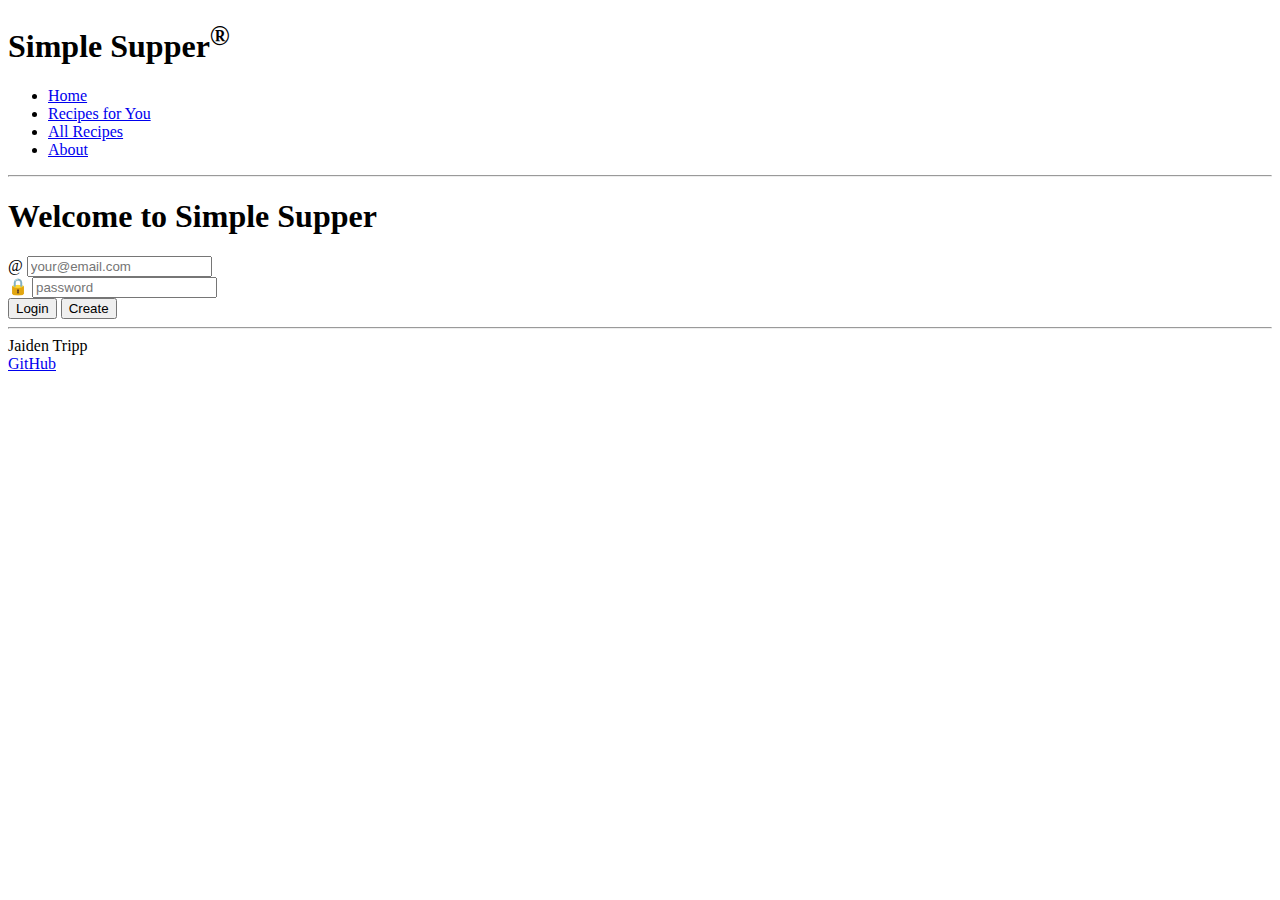
<file: index.html>
<!DOCTYPE html>
<html lang="en">
  <head>
    <meta charset="UTF-8" />
    <!-- Tell browsers not to scale the viewport automatically -->
    <meta name="viewport" content="width=device-width, initial-scale=1.0" />
    <title>Simple Supper</title>
    <link rel="icon" href="favicon.ico" />
  </head>
  <body>
    <!-- Use header, main, and footer elements to give semantic structure -->
    <header>
      <h1>Simple Supper<sup>&reg;</sup></h1>

      <!-- Navigation elements -->
      <nav>
        <!-- Menu is a semantic alternative to <ul> that represents an interaction -->
        <menu>
          <li><a href="index.html">Home</a></li>
          <li><a href="recipesForYou.html">Recipes for You</a></li>
          <li><a href="allRecipes.html">All Recipes</a></li>
          <li><a href="about.html">About</a></li>
        </menu>
      </nav>

      <!-- Since we don't have the ability to style we use old style HTML to give some visual formatting -->
      <hr />
    </header>

    <main>
        <h1>Welcome to Simple Supper</h1>
        <form method="get" action="allRecipes.html">
          <div>
            <span>@</span>
            <input type="text" placeholder="your@email.com" />
          </div>
          <div>
            <span>🔒</span>
            <input type="password" placeholder="password" />
          </div>
          <button type="submit">Login</button>
          <button type="submit">Create</button>
        </form>
    </main>

    <footer>
      <hr />
      <span class="text-reset">Jaiden Tripp</span>
      <br />
      <a href="https://github.com/jaidentripp/CS260StartupProject">GitHub</a>
    </footer>
  </body>
</html>
</file>
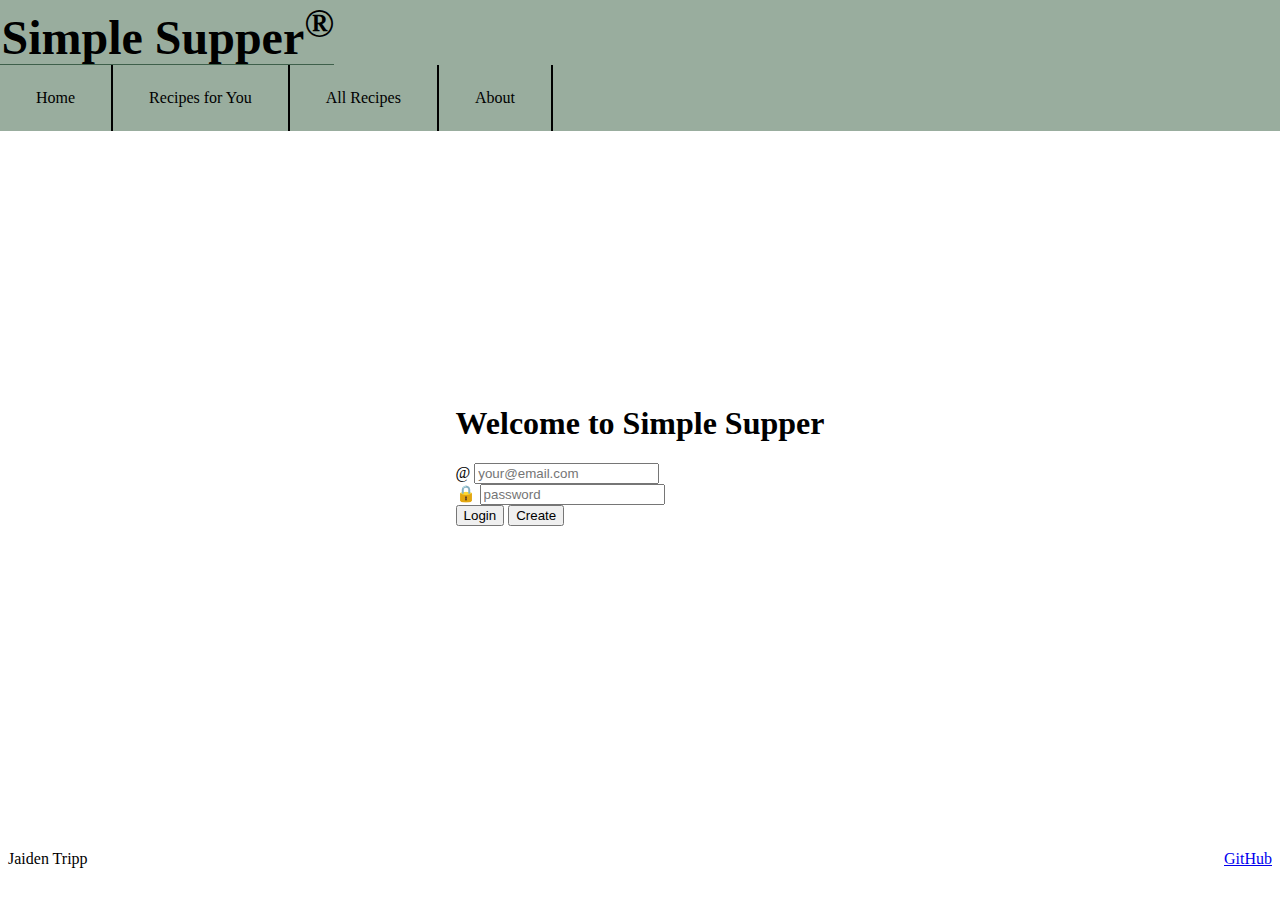
<file: startupHTML/index.html>
<!DOCTYPE html>
<html lang="en">
  <head>
    <meta charset="UTF-8" />
    <!-- Tell browsers not to scale the viewport automatically -->
    <meta name="viewport" content="width=device-width, initial-scale=1.0" />
    <title>Simple Supper</title>
    <link rel="icon" href="favicon.ico" />

    <link rel="stylesheet" href="main.css" />

    <!-- Include bootstrap CSS framework -->
    <link
      href="https://cdn.jsdelivr.net/npm/bootstrap@5.2.2/dist/css/bootstrap.min.css"
      rel="stylesheet"
      integrity="sha384-Zenh87qX5JnK2Jl0vWa8Ck2rdkQ2Bzep5IDxbcnCeuOxjzrPF/et3URy9Bv1WTRi"
      crossorigin="anonymous"
    />
  </head>
  <body class = "text-dark">
    <!-- Use header, main, and footer elements to give semantic structure -->
    <header id = "header" class="container-fluid">
      <!-- Navigation elements -->
      <nav id = "nav-bar" class = "navbar fixed-top">
        <!-- Menu is a semantic alternative to <ul> that represents an interaction -->
      <a class="navbar-brand" href="#">Simple Supper<sup>&reg;</sup></a>
        <menu class="navbar-nav">
          <li class="nav-item">
            <a class="nav-link active" href="index.html">Home</a>
          </li>
          <li class="nav-item">
            <a class="nav-link active" href="recipesForYou.html">Recipes for You</a>
          </li>
          <li class="nav-item">
            <a class="nav-link active" href="allRecipes.html">All Recipes</a>
          </li>
          <li class="nav-item">
            <a class="nav-link active" href="about.html">About</a>
          </li>
        </menu>
      </nav>
    </header>

    <main class="container-fluid bg-light text-center">
      <div>
        <h1>Welcome to Simple Supper</h1>
        <form method="get" action="allRecipes.html">
          <div class="input-group mb-3">
            <span class="input-group-text">@</span>
            <input class="form-control" type="text" placeholder="your@email.com" />
          </div>
          <div class="input-group mb-3">
            <span class="input-group-text">🔒</span>
            <input class="form-control" type="password" placeholder="password" />
          </div>
          <button type="submit" class="btn btn-primary">Login</button>
          <button type="submit" class="btn btn-secondary">Create</button>
        </form>
      </div>
    </main>

    <footer class="bg-dark text-white-50">
      <div class="container-fluid">
        <span class="text-reset">Jaiden Tripp</span>
        <a class="text-reset" href="https://github.com/jaidentripp/CS260StartupProject">GitHub</a>
      </div>
    </footer>
  </body>
</html>
</file>
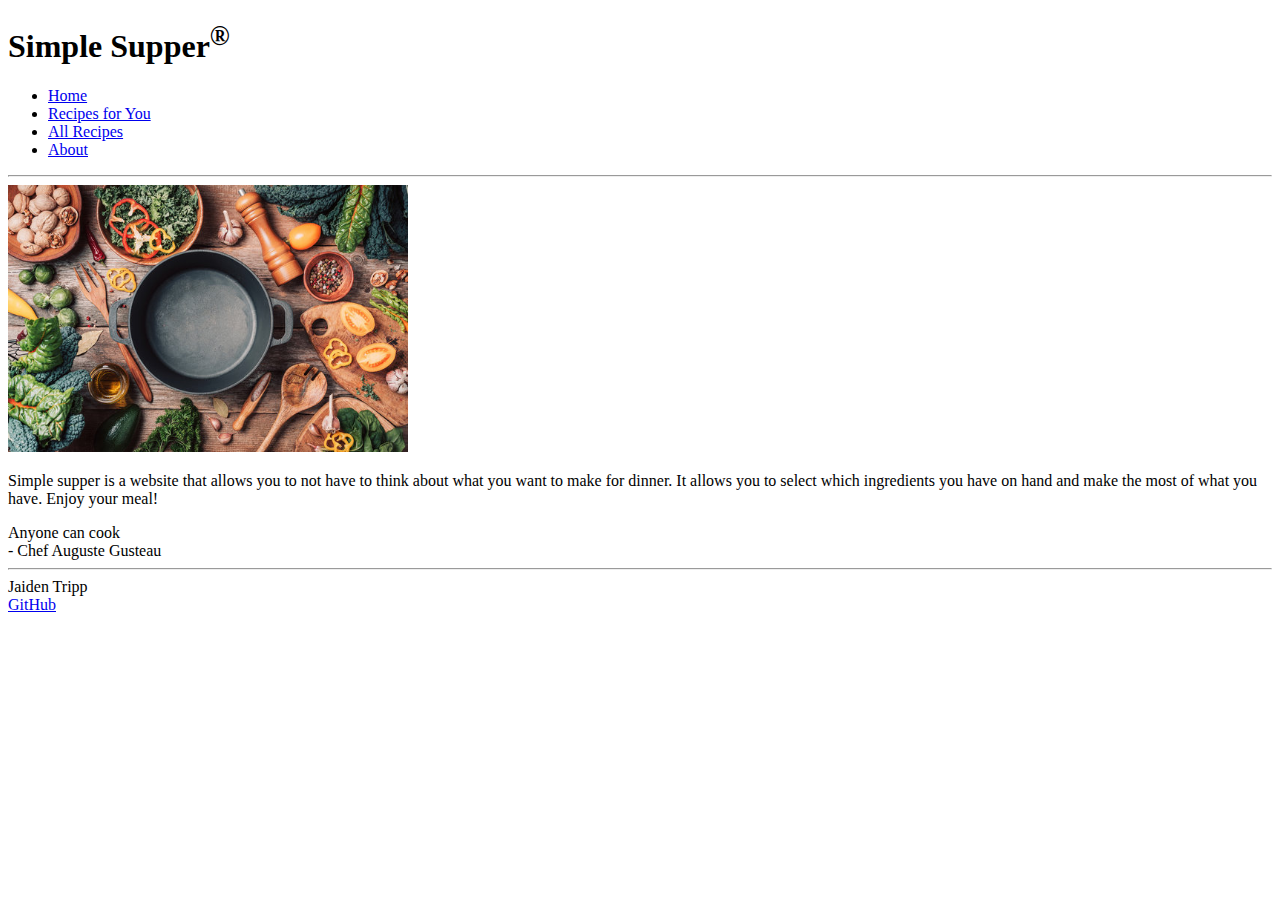
<file: about.html>
<!DOCTYPE html>
<html lang="en">
  <head>
    <meta charset="UTF-8" />
    <!-- Tell browsers not to scale the viewport automatically -->
    <meta name="viewport" content="width=device-width, initial-scale=1.0" />
    <title>Simple Supper</title>
    <link rel="icon" href="favicon.ico" />
  </head>
  <body>
    <!-- Use header, main, and footer elements to give semantic structure -->
    <header>
      <h1>Simple Supper<sup>&reg;</sup></h1>

      <!-- Navigation elements -->
      <nav>
        <!-- Menu is a semantic alternative to <ul> that represents an interaction -->
        <menu>
          <li><a href="index.html">Home</a></li>
          <li><a href="recipesForYou.html">Recipes for You</a></li>
          <li><a href="allRecipes.html">All Recipes</a></li>
          <li><a href="about.html">About</a></li>
        </menu>
      </nav>

      <!-- Since we don't have the ability to style we use old style HTML to give some visual formatting -->
      <hr />
    </header>

    <main>
        <div id="picture" class="picture-box"><img width="400px" src="placeholder.jpg" alt="random" /></div>
  
        <p>
          Simple supper is a website that allows you to not have to think about what you want to make for dinner. It 
          allows you to select which ingredients you have on hand and make the most of what you have. Enjoy your meal!     
        </p>
  
        <div id="quote">
          <div>Anyone can cook</div>
          <div>- Chef Auguste Gusteau</div>
        </div>
      </main>
  

    <footer>
        <hr />
        <span class="text-reset">Jaiden Tripp</span>
        <br />
        <a href="https://github.com/jaidentripp/CS260StartupProject">GitHub</a>
      </footer>
    </body>
  </html>
</file>
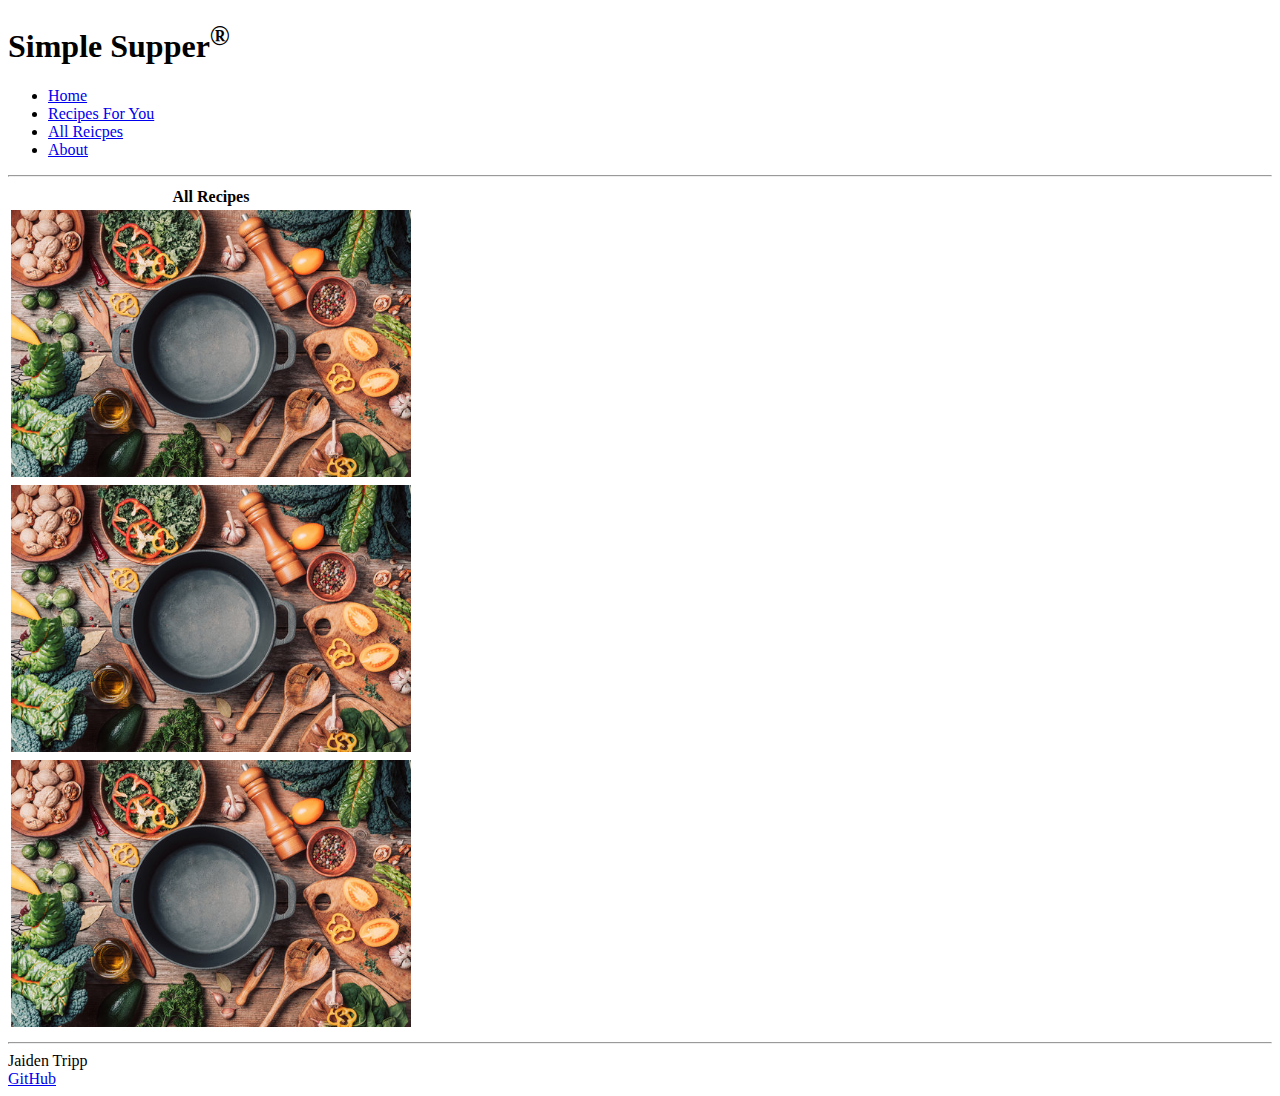
<file: allRecipes.html>
<!DOCTYPE html>
<html lang="en">
  <head>
    <meta charset="UTF-8" />
    <meta name="viewport" content="width=device-width, initial-scale=1.0" />
    <title>All Recipes</title>
    <link rel="icon" href="favicon.ico" />
  </head>
  <body>
    <header>
      <h1>Simple Supper<sup>&reg;</sup></h1>

      <nav>
        <menu>
          <li><a href="index.html">Home</a></li>
          <li><a href="recipesForYou.html">Recipes For You</a></li>
          <li><a href="allRecipes.html">All Reicpes</a></li>
          <li><a href="about.html">About</a></li>
        </menu>
      </nav>

      <hr />
    </header>

    <main>
      <table>
        <thead>
          <tr>
            <th>All Recipes</th>
          </tr>
        </thead>
        <tbody>
          <tr>
            <th> <img width="400px" src="placeholder.jpg" alt="recipe1"/> </td>
          </tr>
          <tr>
            <td> <img width="400px" src="placeholder.jpg" alt="recipe2"/> </td>
          </tr>
          <tr>
            <td> <img width="400px" src="placeholder.jpg" alt="recipe3"/> </td>
          </tr>
        </tbody>
      </table>
    </main>

    <footer>
      <hr />
      <span class="text-reset">Jaiden Tripp</span>
      <br />
      <a href="https://github.com/jaidentripp/CS260StartupProject">GitHub</a>
    </footer>
  </body>
</html>
</file>
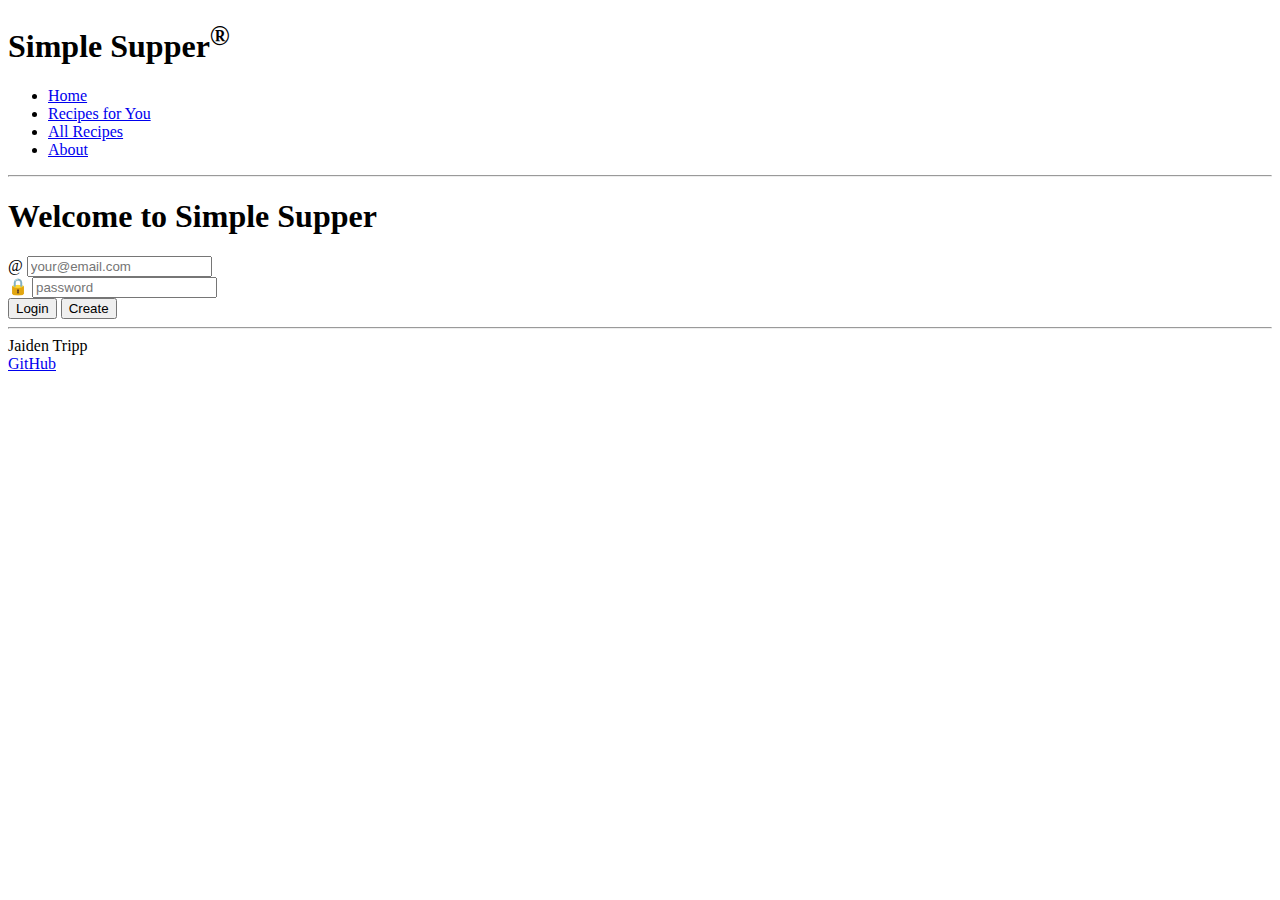
<file: home.html>
<!DOCTYPE html>
<html lang="en">
  <head>
    <meta charset="UTF-8" />
    <!-- Tell browsers not to scale the viewport automatically -->
    <meta name="viewport" content="width=device-width, initial-scale=1.0" />
    <title>Simple Supper</title>
    <link rel="icon" href="favicon.ico" />
  </head>
  <body>
    <!-- Use header, main, and footer elements to give semantic structure -->
    <header>
      <h1>Simple Supper<sup>&reg;</sup></h1>

      <!-- Navigation elements -->
      <nav>
        <!-- Menu is a semantic alternative to <ul> that represents an interaction -->
        <menu>
          <li><a href="home.html">Home</a></li>
          <li><a href="recipesForYou.html">Recipes for You</a></li>
          <li><a href="allRecipes.html">All Recipes</a></li>
          <li><a href="about.html">About</a></li>
        </menu>
      </nav>

      <!-- Since we don't have the ability to style we use old style HTML to give some visual formatting -->
      <hr />
    </header>

    <main>
        <h1>Welcome to Simple Supper</h1>
        <form method="get" action="allRecipes.html">
          <div>
            <span>@</span>
            <input type="text" placeholder="your@email.com" />
          </div>
          <div>
            <span>🔒</span>
            <input type="password" placeholder="password" />
          </div>
          <button type="submit">Login</button>
          <button type="submit">Create</button>
        </form>
    </main>

    <footer>
      <hr />
      <span class="text-reset">Jaiden Tripp</span>
      <br />
      <a href="https://github.com/jaidentripp/CS260StartupProject">GitHub</a>
    </footer>
  </body>
</html>
</file>
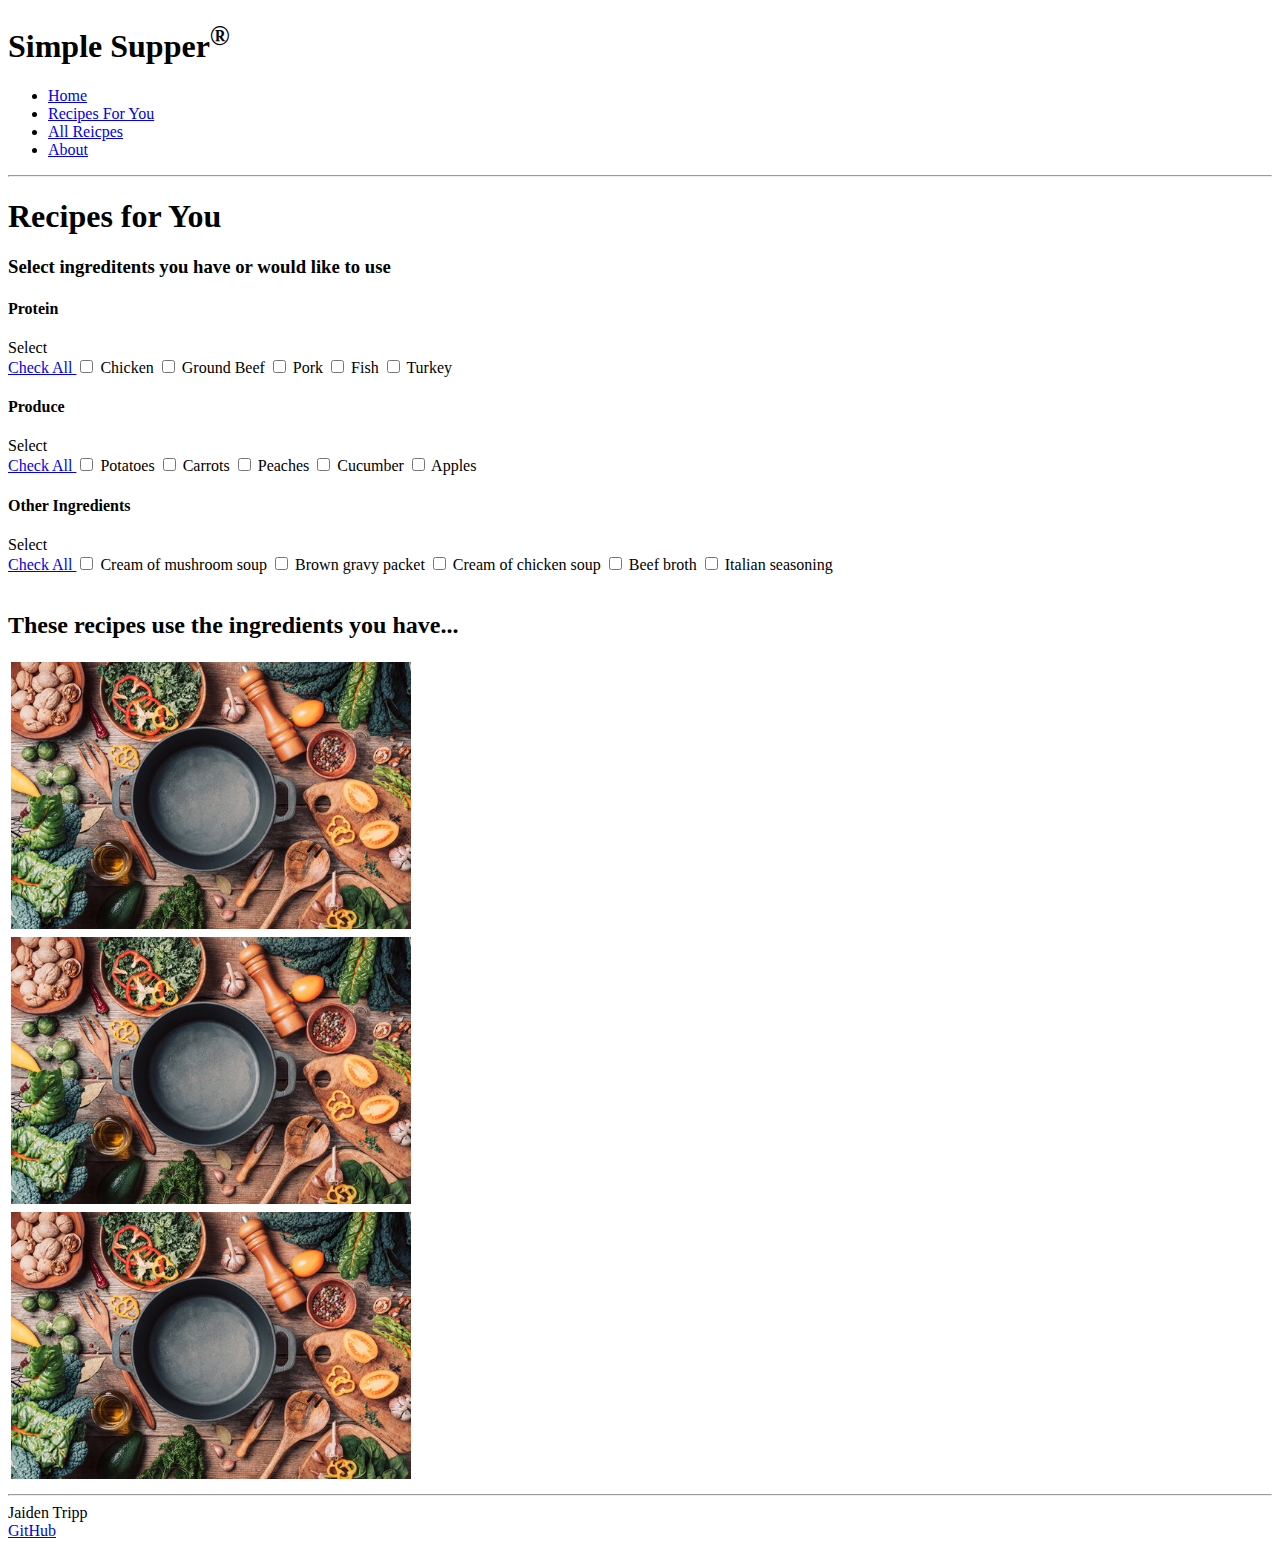
<file: recipesForYou.html>
<!DOCTYPE html>
<html lang="en">
  <head>
    <meta charset="UTF-8" />
    <meta name="viewport" content="width=device-width, initial-scale=1.0" />
    <title>Recipes for You</title>
    <link rel="icon" href="favicon.ico" />
  </head>
  <body>
    <header>
      <h1>Simple Supper<sup>&reg;</sup></h1>

      <nav>
        <menu>
          <li><a href="index.html">Home</a></li>
          <li><a href="recipesForYou.html">Recipes For You</a></li>
          <li><a href="allRecipes.html">All Reicpes</a></li>
          <li><a href="about.html">About</a></li>
        </menu>
      </nav>

      <hr />
    </header>

    <main>
        <h1>Recipes for You</h1>
      <h3>Select ingreditents you have or would like to use</h3>
        <h4>Protein</h4>
        <div class="dropdown" data-control="checkbox-dropdown">
          <label class="dropdown-label">Select</label>
          
          <div class="dropdown-list">
            <a href="#" data-toggle="check-all" class="dropdown-option">
              Check All  
            </a>
            
            <label class="dropdown-option">
              <input type="checkbox" name="dropdown-group" value="Selection 1" />
              Chicken
            </label>
            
            <label class="dropdown-option">
              <input type="checkbox" name="dropdown-group" value="Selection 2" />
              Ground Beef
            </label>
            
            <label class="dropdown-option">
              <input type="checkbox" name="dropdown-group" value="Selection 3" />
              Pork
            </label>
            
            <label class="dropdown-option">
              <input type="checkbox" name="dropdown-group" value="Selection 4" />
              Fish
            </label>
            
            <label class="dropdown-option">
              <input type="checkbox" name="dropdown-group" value="Selection 5" />
              Turkey
            </label>      
          </div>
        </div>
      <h4>Produce</h4>
        <div class="dropdown" data-control="checkbox-dropdown">
          <label class="dropdown-label">Select</label>
          
          <div class="dropdown-list">
            <a href="#" data-toggle="check-all" class="dropdown-option">
              Check All  
            </a>
            
            <label class="dropdown-option">
              <input type="checkbox" name="dropdown-group" value="Selection 1" />
              Potatoes
            </label>
            
            <label class="dropdown-option">
              <input type="checkbox" name="dropdown-group" value="Selection 2" />
              Carrots
            </label>
            
            <label class="dropdown-option">
              <input type="checkbox" name="dropdown-group" value="Selection 3" />
              Peaches
            </label>
            
            <label class="dropdown-option">
              <input type="checkbox" name="dropdown-group" value="Selection 4" />
              Cucumber
            </label>
            
            <label class="dropdown-option">
              <input type="checkbox" name="dropdown-group" value="Selection 5" />
              Apples
            </label>      
          </div>
        </div>
      <h4>Other Ingredients</h4>
        <div class="dropdown" data-control="checkbox-dropdown">
          <label class="dropdown-label">Select</label>
          
          <div class="dropdown-list">
            <a href="#" data-toggle="check-all" class="dropdown-option">
              Check All  
            </a>
            
            <label class="dropdown-option">
              <input type="checkbox" name="dropdown-group" value="Selection 1" />
              Cream of mushroom soup
            </label>
            
            <label class="dropdown-option">
              <input type="checkbox" name="dropdown-group" value="Selection 2" />
              Brown gravy packet
            </label>
            
            <label class="dropdown-option">
              <input type="checkbox" name="dropdown-group" value="Selection 3" />
              Cream of chicken soup
            </label>
            
            <label class="dropdown-option">
              <input type="checkbox" name="dropdown-group" value="Selection 4" />
              Beef broth
            </label>
            
            <label class="dropdown-option">
              <input type="checkbox" name="dropdown-group" value="Selection 5" />
              Italian seasoning
            </label>      
          </div>
        </div>
      <br />
      <h2>These recipes use the ingredients you have...</h2>
      <table>
        <tbody>
          <tr>
            <th> <img width="400px" src="placeholder.jpg" alt="recipe1"/> </td>
          </tr>
          <tr>
            <td> <img width="400px" src="placeholder.jpg" alt="recipe2"/> </td>
          </tr>
          <tr>
            <td> <img width="400px" src="placeholder.jpg" alt="recipe3"/> </td>
          </tr>
        </tbody>
      </table>
    </main>

    <footer>
      <hr />
      <span class="text-reset">Jaiden Tripp</span>
      <br />
      <a href="https://github.com/jaidentripp/CS260StartupProject">GitHub</a>
    </footer>
  </body>
</html>
</file>
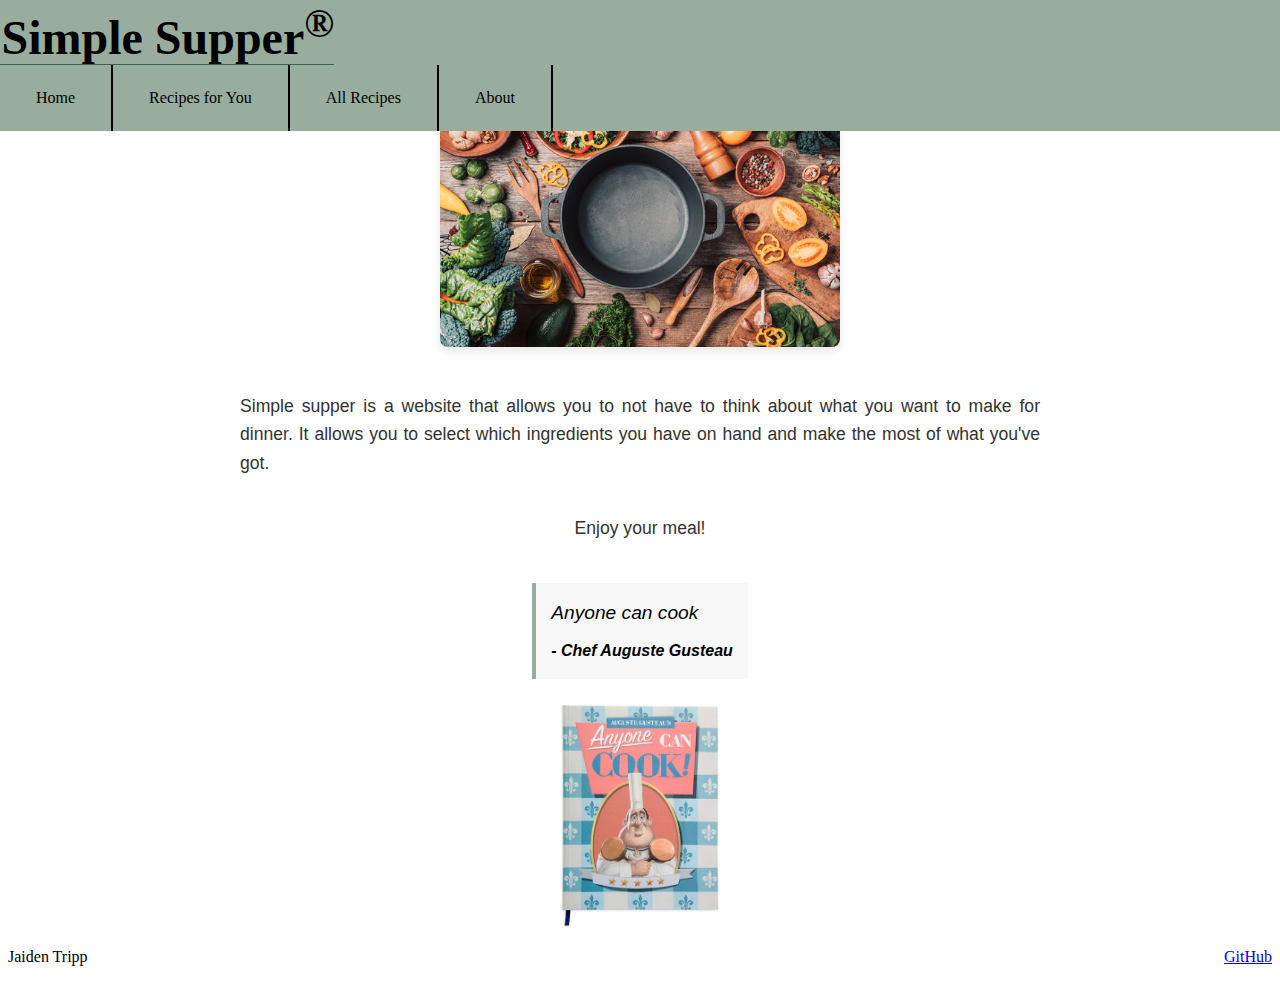
<file: startupHTML/about.html>
<!DOCTYPE html>
<html lang="en">
  <head>
    <meta charset="UTF-8" />
    <!-- Tell browsers not to scale the viewport automatically -->
    <meta name="viewport" content="width=device-width, initial-scale=1.0" />
    <title>Simple Supper</title>
    <link rel="icon" href="favicon.ico" />

    <link rel="stylesheet" href="main.css" />
    <link rel="stylesheet" href="about.css" />

    <link
      href="https://cdn.jsdelivr.net/npm/bootstrap@5.2.2/dist/css/bootstrap.min.css"
      rel="stylesheet"
      integrity="sha384-Zenh87qX5JnK2Jl0vWa8Ck2rdkQ2Bzep5IDxbcnCeuOxjzrPF/et3URy9Bv1WTRi"
      crossorigin="anonymous"
    />
  </head>
  <body class = "text-dark">
    <header id = "header" class="container-fluid">
      <nav id = "nav-bar" class = "navbar fixed-top">
      <a class="navbar-brand" href="#">Simple Supper<sup>&reg;</sup></a>
        <menu class="navbar-nav">
          <li class="nav-item">
            <a class="nav-link active" href="index.html">Home</a>
          </li>
          <li class="nav-item">
            <a class="nav-link active" href="recipesForYou.html">Recipes for You</a>
          </li>
          <li class="nav-item">
            <a class="nav-link active" href="allRecipes.html">All Recipes</a>
          </li>
          <li class="nav-item">
            <a class="nav-link active" href="about.html">About</a>
          </li>
        </menu>
      </nav>
    </header>


    <main>
        <div id="picture" class="picture-box"><img width="400px" src="placeholder.jpg" alt="random" /></div>
  
        <p>
          Simple supper is a website that allows you to not have to think about what you want to make for dinner. It 
          allows you to select which ingredients you have on hand and make the most of what you've got.
        </p>
        <p>
          Enjoy your meal!
        </p>
  
        <div id="quote">
          <div>Anyone can cook</div>
          <div>- Chef Auguste Gusteau</div>
        </div>

        <br>

        <img src="anyoneCanCook.jpg" alt="anyoneCanCook" class="anyone-can-cook" width="160">

      </main>
  

    <footer class="bg-dark text-white-50">
      <div class="container-fluid">
        <span class="text-reset">Jaiden Tripp</span>
        <a href="https://github.com/jaidentripp/CS260StartupProject">GitHub</a>
      </div>
      </footer>
    </body>
  </html>
</file>
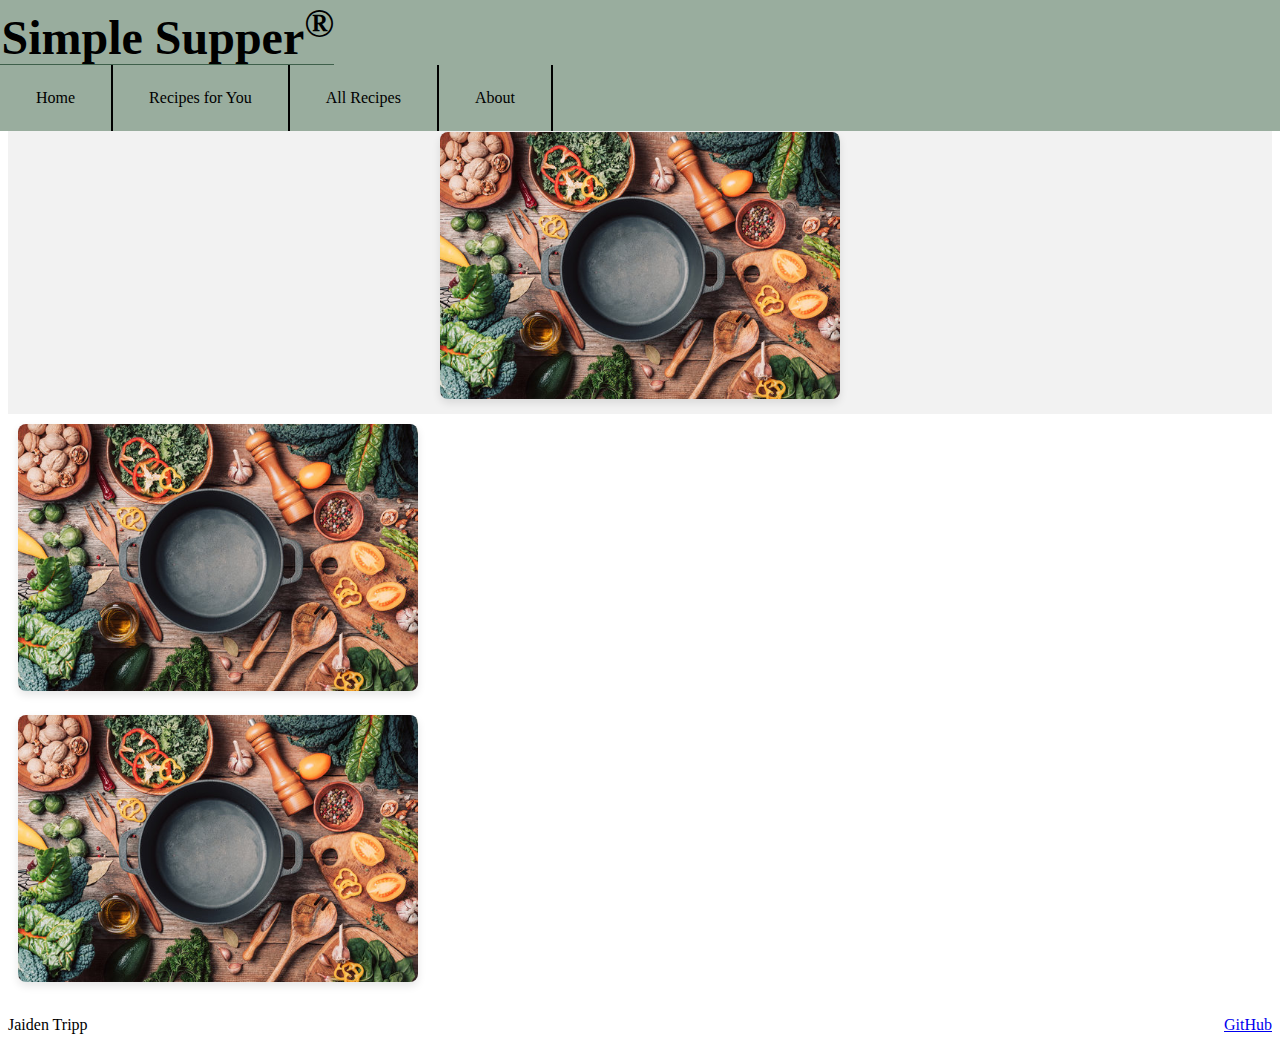
<file: startupHTML/allRecipes.html>
<!DOCTYPE html>
<html lang="en">
  <head>
    <meta charset="UTF-8" />
    <meta name="viewport" content="width=device-width, initial-scale=1.0" />
    <title>All Recipes</title>
    <link rel="icon" href="favicon.ico" />

    <link rel="stylesheet" href="main.css" />
    <link rel="stylesheet" href="allRecipes.css" />

    <link
      href="https://cdn.jsdelivr.net/npm/bootstrap@5.2.2/dist/css/bootstrap.min.css"
      rel="stylesheet"
      integrity="sha384-Zenh87qX5JnK2Jl0vWa8Ck2rdkQ2Bzep5IDxbcnCeuOxjzrPF/et3URy9Bv1WTRi"
      crossorigin="anonymous"
    />
  </head>
  <body class = "text-dark">
    <header id = "header" class="container-fluid">
      <nav id = "nav-bar" class = "navbar fixed-top">
      <a class="navbar-brand" href="#">Simple Supper<sup>&reg;</sup></a>
        <menu class="navbar-nav">
          <li class="nav-item">
            <a class="nav-link active" href="index.html">Home</a>
          </li>
          <li class="nav-item">
            <a class="nav-link active" href="recipesForYou.html">Recipes for You</a>
          </li>
          <li class="nav-item">
            <a class="nav-link active" href="allRecipes.html">All Recipes</a>
          </li>
          <li class="nav-item">
            <a class="nav-link active" href="about.html">About</a>
          </li>
        </menu>
      </nav>
    </header>


    <main class="container-fluid bg-light text-center">
      <table>
        <thead>
          <tr>
            <th>All Recipes</th>
          </tr>
        </thead>
        <tbody>
          <tr>
            <th> <img width="400px" src="placeholder.jpg" alt="recipe1"/> </td>
          </tr>
          <tr>
            <td> <img width="400px" src="placeholder.jpg" alt="recipe2"/> </td>
          </tr>
          <tr>
            <td> <img width="400px" src="placeholder.jpg" alt="recipe3"/> </td>
          </tr>
        </tbody>
      </table>
    </main>

    <footer class="bg-dark text-white-50">
      <div class="container-fluid">
        <span class="text-reset">Jaiden Tripp</span>
        <a href="https://github.com/jaidentripp/CS260StartupProject">GitHub</a>
      </div>
      </footer>
  </body>
</html>
</file>
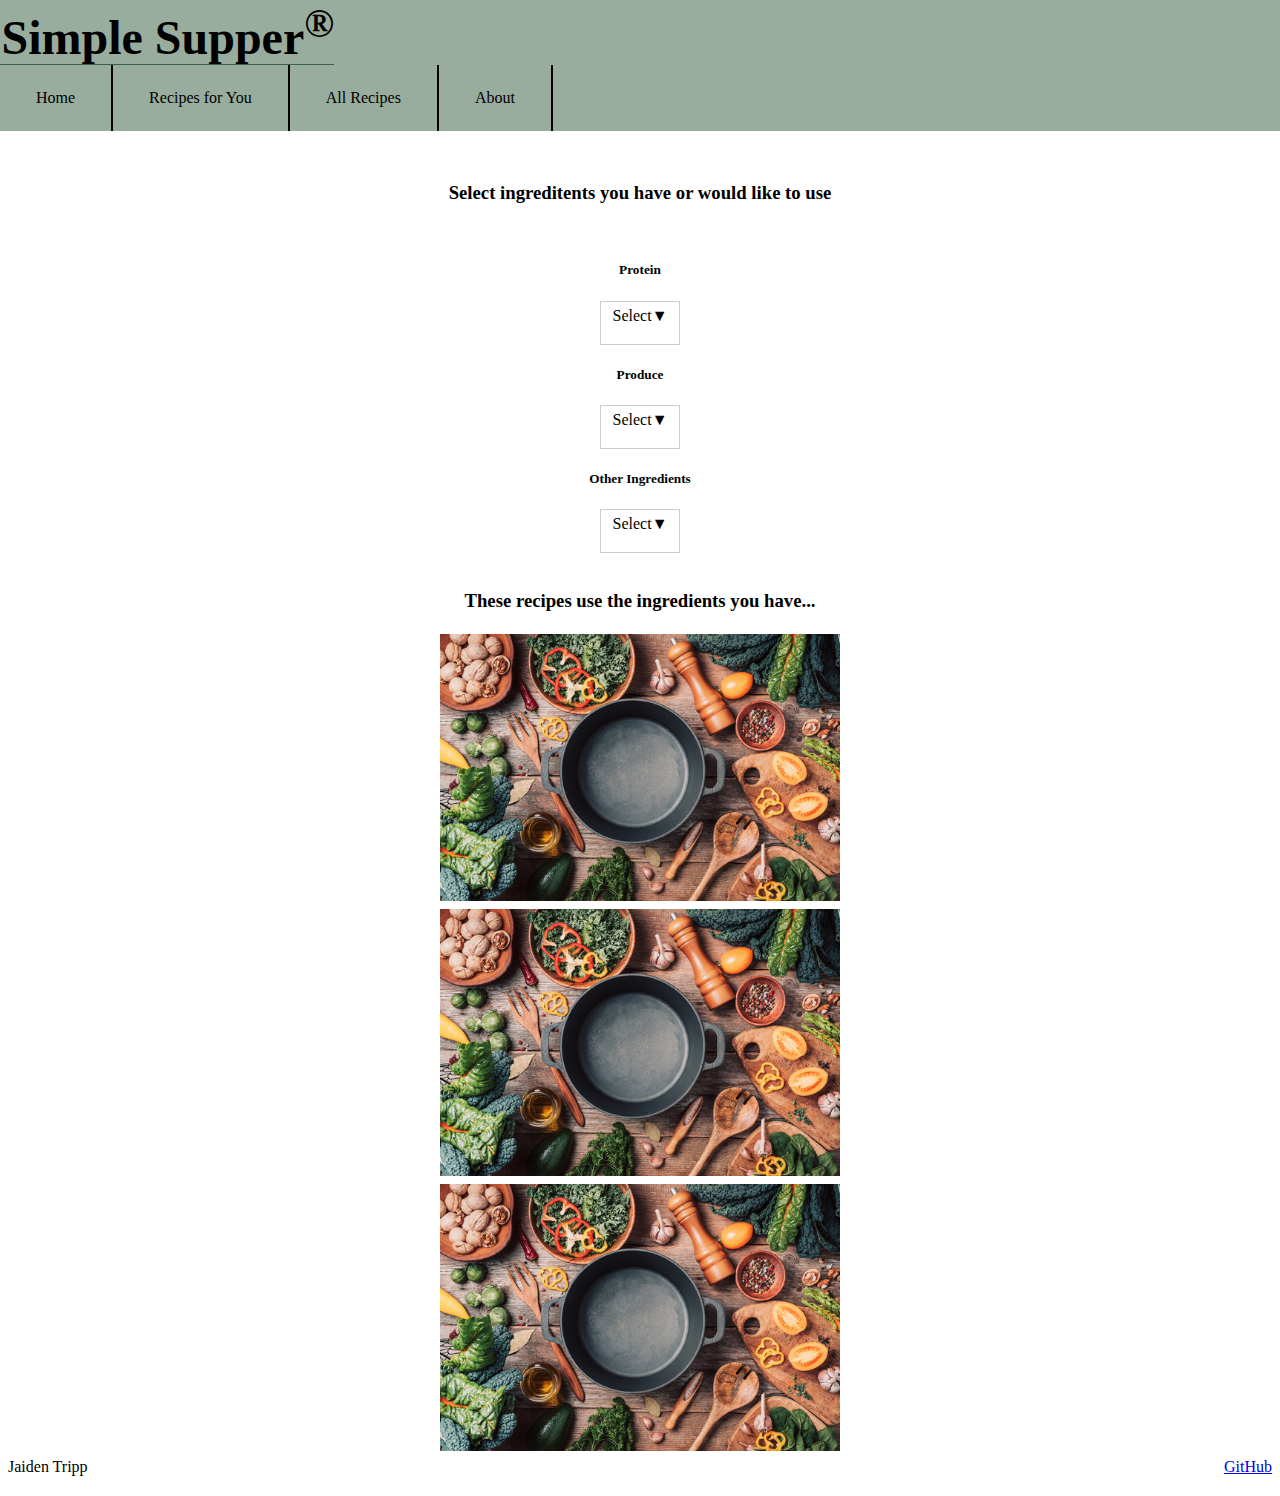
<file: startupHTML/recipesForYou.html>
<!DOCTYPE html>
<html lang="en">
  <head>
    <meta charset="UTF-8" />
    <meta name="viewport" content="width=device-width, initial-scale=1.0" />
    <title>Recipes for You</title>
    <link rel="icon" href="favicon.ico" />

    <link rel="stylesheet" href="main.css" />
    <link rel="stylesheet" href="recipesForYou.css" />

    <link
      href="https://cdn.jsdelivr.net/npm/bootstrap@5.2.2/dist/css/bootstrap.min.css"
      rel="stylesheet"
      integrity="sha384-Zenh87qX5JnK2Jl0vWa8Ck2rdkQ2Bzep5IDxbcnCeuOxjzrPF/et3URy9Bv1WTRi"
      crossorigin="anonymous"
    />
  </head>
  <body class = "text-dark">
    <header id = "header" class="container-fluid">
      <nav id = "nav-bar" class = "navbar fixed-top">
      <a class="navbar-brand" href="#">Simple Supper<sup>&reg;</sup></a>
        <menu class="navbar-nav">
          <li class="nav-item">
            <a class="nav-link active" href="index.html">Home</a>
          </li>
          <li class="nav-item">
            <a class="nav-link active" href="recipesForYou.html">Recipes for You</a>
          </li>
          <li class="nav-item">
            <a class="nav-link active" href="allRecipes.html">All Recipes</a>
          </li>
          <li class="nav-item">
            <a class="nav-link active" href="about.html">About</a>
          </li>
        </menu>
      </nav>
    </header>


    <main class="container-fluid bg-light text-center">
      <br>
        <h2>Recipes for You</h2>
          <br>
      <h3>Select ingreditents you have or would like to use</h3>
          <br>
        <h5>Protein</h5>
        <div class="dropdown" data-control="checkbox-dropdown">
          <label class="dropdown-label">Select</label>
          
          <div class="dropdown-list">
            <a href="#" data-toggle="check-all" class="dropdown-option">
              Check All  
            </a>
            
            <label class="dropdown-option">
              <input type="checkbox" name="dropdown-group" value="Selection 1" />
              Chicken
            </label>
            
            <label class="dropdown-option">
              <input type="checkbox" name="dropdown-group" value="Selection 2" />
              Ground Beef
            </label>
            
            <label class="dropdown-option">
              <input type="checkbox" name="dropdown-group" value="Selection 3" />
              Pork
            </label>
            
            <label class="dropdown-option">
              <input type="checkbox" name="dropdown-group" value="Selection 4" />
              Fish
            </label>
            
            <label class="dropdown-option">
              <input type="checkbox" name="dropdown-group" value="Selection 5" />
              Turkey
            </label>      
          </div>
        </div>
      <h5>Produce</h5>
        <div class="dropdown" data-control="checkbox-dropdown">
          <label class="dropdown-label">Select</label>
          
          <div class="dropdown-list">
            <a href="#" data-toggle="check-all" class="dropdown-option">
              Check All  
            </a>
            
            <label class="dropdown-option">
              <input type="checkbox" name="dropdown-group" value="Selection 1" />
              Potatoes
            </label>
            
            <label class="dropdown-option">
              <input type="checkbox" name="dropdown-group" value="Selection 2" />
              Carrots
            </label>
            
            <label class="dropdown-option">
              <input type="checkbox" name="dropdown-group" value="Selection 3" />
              Peaches
            </label>
            
            <label class="dropdown-option">
              <input type="checkbox" name="dropdown-group" value="Selection 4" />
              Cucumber
            </label>
            
            <label class="dropdown-option">
              <input type="checkbox" name="dropdown-group" value="Selection 5" />
              Apples
            </label>      
          </div>
        </div>
      <h5>Other Ingredients</h5>
        <div class="dropdown" data-control="checkbox-dropdown">
          <label class="dropdown-label">Select</label>
          
          <div class="dropdown-list">
            <a href="#" data-toggle="check-all" class="dropdown-option">
              Check All  
            </a>
            
            <label class="dropdown-option">
              <input type="checkbox" name="dropdown-group" value="Selection 1" />
              Cream of mushroom soup
            </label>
            
            <label class="dropdown-option">
              <input type="checkbox" name="dropdown-group" value="Selection 2" />
              Brown gravy packet
            </label>
            
            <label class="dropdown-option">
              <input type="checkbox" name="dropdown-group" value="Selection 3" />
              Cream of chicken soup
            </label>
            
            <label class="dropdown-option">
              <input type="checkbox" name="dropdown-group" value="Selection 4" />
              Beef broth
            </label>
            
            <label class="dropdown-option">
              <input type="checkbox" name="dropdown-group" value="Selection 5" />
              Italian seasoning
            </label>      
          </div>
        </div>
      <br />
      <h3>These recipes use the ingredients you have...</h3>
      <table>
        <tbody>
          <tr>
            <th> <img width="400px" src="placeholder.jpg" alt="recipe1"/> </td>
          </tr>
          <tr>
            <td> <img width="400px" src="placeholder.jpg" alt="recipe2"/> </td>
          </tr>
          <tr>
            <td> <img width="400px" src="placeholder.jpg" alt="recipe3"/> </td>
          </tr>
        </tbody>
      </table>
    </main>

    <footer class="bg-dark text-white-50">
      <div class="container-fluid">
        <span class="text-reset">Jaiden Tripp</span>
        <a href="https://github.com/jaidentripp/CS260StartupProject">GitHub</a>
      </div>
      </footer>
  </body>
</html>
</file>
<file: startupHTML/main.css>
body {
    display: flex;
    flex-direction: column;
    min-width: 375px;
    margin-top: 60px;
  }
  
  /* header {
    flex: 0 80px;
    background-color: #99ad9e;
    color: white;
  } */
  
  main {
    flex: 1 calc(100vh - 110px);
    display: flex;
    flex-direction: column;
    align-items: center;
    justify-content: space-around;
  }
  
  footer {
    flex: 0 30px;
  }
  
  menu {
    flex: 1;
    display: flex;
    /*  overwrite Bootstrap so the menu does not wrap */
    flex-direction: row !important;
    list-style: none;
    display: flex;
    justify-content: center;
    flex-grow: 1;
    margin: 0;
    padding: 0;
  }
  
  .navbar-brand {
    padding-left: 0.03em;
    border-bottom: solid rgb(62, 96, 75) thin;
    position: static;
    font-size: 3em;
    font-weight: bold;
    text-decoration: none;
    color: inherit;
    margin-right: 20px;
  }

  #nav-bar {
    position: fixed;
    top: 0;
    left: 0;
    width: 100%;
    background-color: #99ad9e;
    z-index: 1000;
  }

  #nav-bar menu {
    list-style-type: none;
    margin: 0;
    padding: 0;
    overflow: hidden;
  }

  #nav-bar li {
    float: left;
    border-right: 2px solid #000000;
  }
  
  #nav-bar li a {
    display: block;
    color: black;
    text-align: center;
    padding: 14px 16px;
    text-decoration: none;
  }
  
  #nav-bar li a:hover {
    background-color: #4f7156;
    color: white;
  }

  /* nav {
    display: flex;
    justify-content: flex-start;
    align-items: center;
    padding: 0 20px;
  } */
  
  menu .nav-item {
    padding: 10px 20px;
    justify-content: space-between;
    flex-direction: column;
    display: flex;
  }

  menu {
    display: flex;
    justify-content: flex-start; /* Change from center to flex-start */
    flex-grow: 1;
    margin: 0;
    padding: 0;
  }
  
  footer a {
    float: right;
  }
  
  @media (max-height: 600px) {
    header {
      display: none;
    }
    footer {
      display: none;
    }
    main {
      flex: 1 100vh;
    }
  }
</file>
<file: startupHTML/about.css>
main {
    max-width: 800px;
    margin: 0 auto;
    padding: 20px;
    font-family: Arial, sans-serif;
    line-height: 1.6;
}

#picture {
    text-align: center;
    margin-bottom: 20px;
}

#picture img {
    border-radius: 8px;
    box-shadow: 0 4px 8px rgba(0,0,0,0.1);
}

p {
    text-align: justify;
    margin-bottom: 20px;
    font-size: 1.1em;
    color: #333;
}

#quote {
    background-color: #f8f8f8;
    border-left: 4px solid #99ad9e;
    padding: 15px;
    margin-top: 20px;
    font-style: italic;
}

#quote div:first-child {
    font-size: 1.2em;
    margin-bottom: 10px;
}

#quote div:last-child {
    text-align: right;
    font-weight: bold;
}
</file>
<file: startupHTML/allRecipes.css>
main {
    padding: 20px 0;
}
  
table {
    width: 100%;
    border-collapse: collapse;
}
  
th {
    background-color: #f2f2f2;
    padding: 10px;
    font-size: 1.2em;
}
  
td {
    padding: 10px;
}
  
img {
    max-width: 100%;
    height: auto;
    border-radius: 8px;
    box-shadow: 0 4px 8px rgba(0,0,0,0.1);
}

#picture img {
    border-radius: 8px;
    box-shadow: 0 4px 8px rgba(0,0,0,0.1);
}
</file>
<file: startupHTML/recipesForYou.css>
.dropdown {
    position: relative;
    display: inline-block;
  }
  
  .dropdown .dropdown-label {
    display: block;
    height: 30px;
    background: #fff;
    border: 1px solid #ccc;
    padding: 6px 12px;
    line-height: 1;
    cursor: pointer;
  }
  
  .dropdown .dropdown-label:before {
    content: '▼';
    float: right;
  }
  
  .dropdown .dropdown-list {
    padding: 12px;
    background: #fff;
    position: absolute;
    top: 100%;
    left: 0;
    right: 0;
    box-shadow: 0 1px 2px 1px rgba(0, 0, 0, .15);
    transform-origin: 50% 0;
    transform: scale(1, 0);
    transition: transform .15s ease-in-out .15s;
    max-height: 66vh;
    overflow-y: auto;
  }
  
  .dropdown .dropdown-option {
    display: block;
    padding: 8px 12px;
    opacity: 0;
    transition: opacity .15s ease-in-out;
  }
  
  .dropdown.on .dropdown-list {
    transform: scale(1, 1);
    transition-delay: 0s;
  }
  
  .dropdown.on .dropdown-list .dropdown-option {
    opacity: 1;
    transition-delay: .2s;
  }
  
  .dropdown.on .dropdown-label:before {
    content: '▲';
  }
  
  .dropdown [type="checkbox"] {
    position: relative;
    top: -1px;
    margin-right: 4px;
  }

  #picture img {
    border-radius: 8px;
    box-shadow: 0 4px 8px rgba(0,0,0,0.1);
}

#picture {
  text-align: center;
  margin-bottom: 20px;
}
</file>
